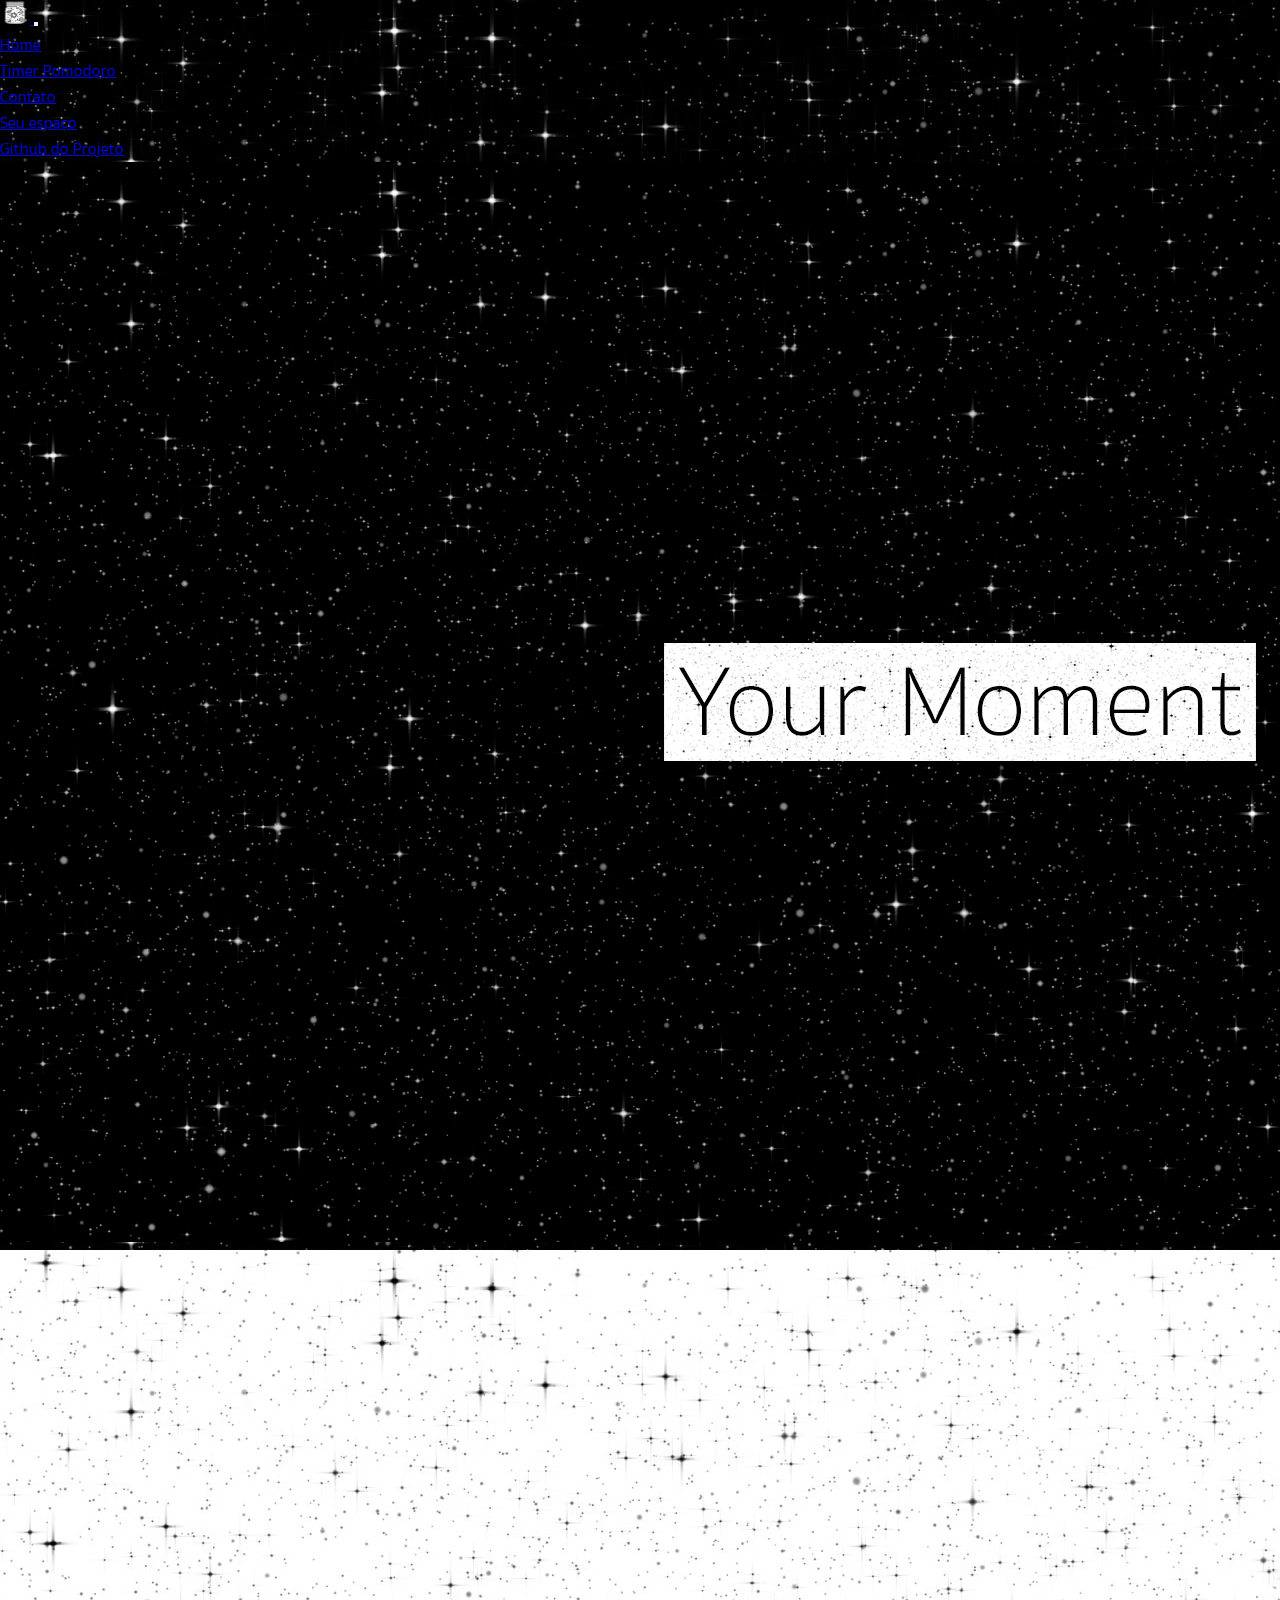
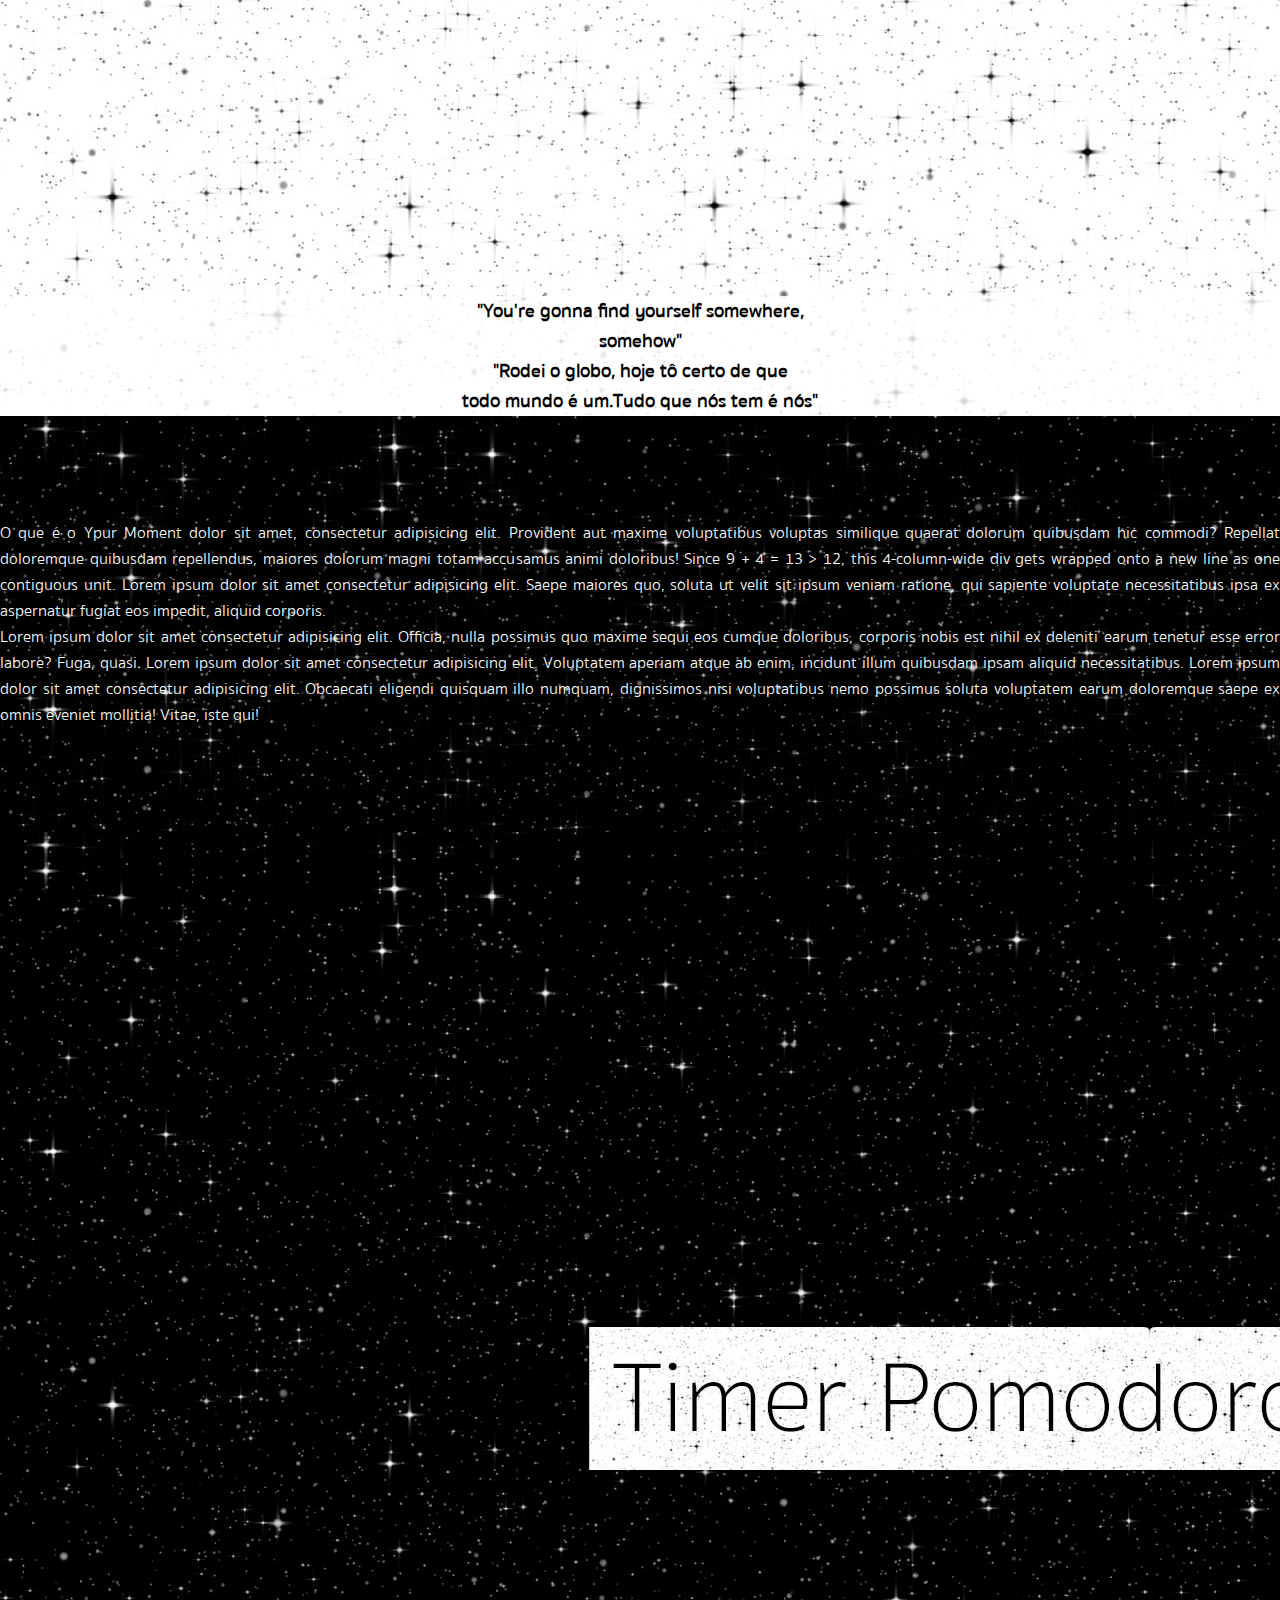
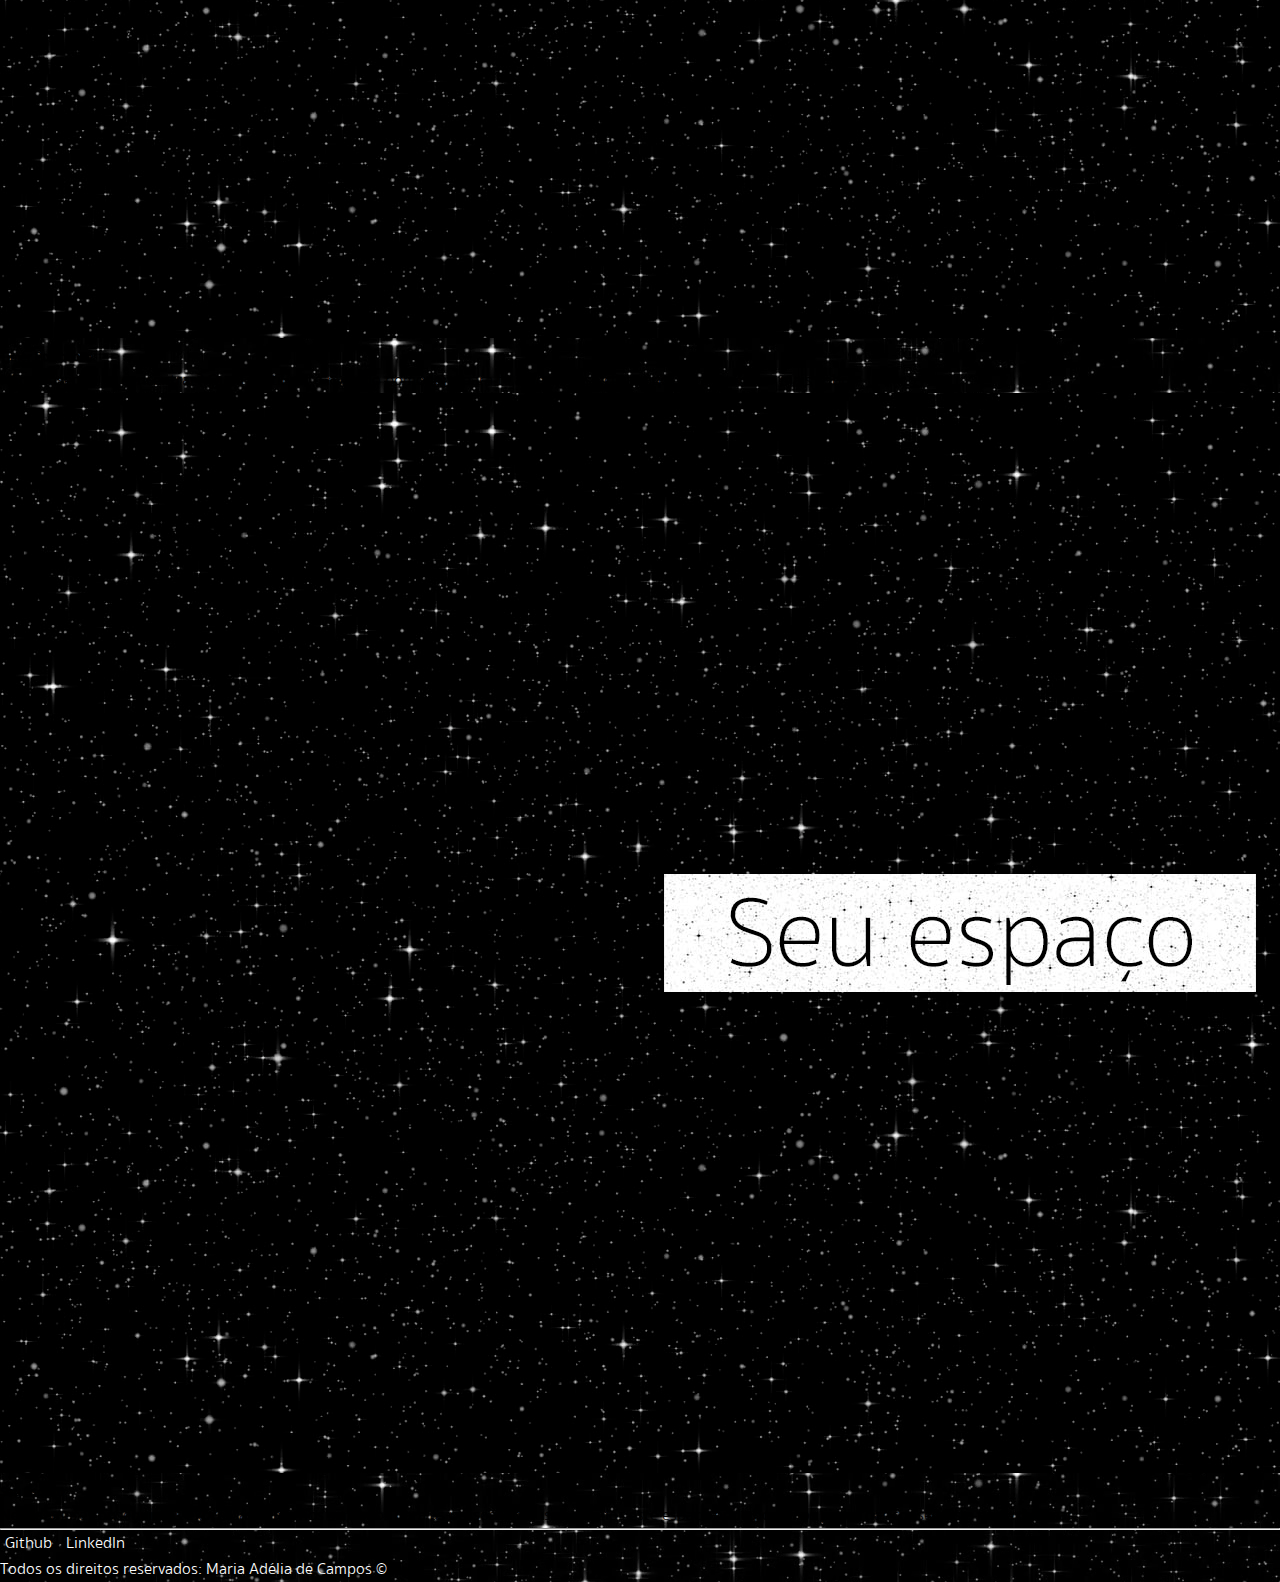
<file: YourMoment/index.html>
<!DOCTYPE html>
<html lang="pt-br">

<head>
    <meta charset="UTF-8">
    <meta http-equiv="X-UA-Compatible" content="IE=edge">
    <meta name="viewport" content="width=device-width, initial-scale=1.0">
    <title>Your Moment - Home</title>
    <link rel="stylesheet" href="assets/css/style.css">
    <link href="https://cdn.jsdelivr.net/npm/bootstrap@5.0.1/dist/css/bootstrap.min.css" rel="stylesheet"
        integrity="sha384-+0n0xVW2eSR5OomGNYDnhzAbDsOXxcvSN1TPprVMTNDbiYZCxYbOOl7+AMvyTG2x" crossorigin="anonymous">
    <!-- Logo na aba -->
    <link rel="icon" href="assets/img/logo3.png" type="image/png">
</head>

<body class="ftespecial" style="background-image:url(assets/img/banner1.png);">

    <!--Menu-->
    <nav class="navbar navbar-expand-lg navbar-dark bg-dark" style="background-image: url(assets/img/banner1.png);">
        <div class=" container-fluid">
            <a class="navbar-brand" href="index.html">
                <img src="assets/img/logo3.png" alt="" width="30" height="24">
            </a>
            <button class="navbar-toggler" type="button" data-bs-toggle="collapse" data-bs-target="#navbarSupportedContent"
                aria-controls="navbarSupportedContent" aria-expanded="false" aria-label="Toggle navigation">
                <span class="navbar-toggler-icon"></span>
            </button>
            <div class="collapse navbar-collapse" id="navbarSupportedContent">
                <ul class="navbar-nav me-auto mb-2 mb-lg-0">
                    <li class="nav-item">
                        <a class="nav-link active" aria-current="page" href="index.html">Home</a>
                    </li>
                    <li class="nav-item">
                        <a class="nav-link" href="pomodoro.html">Timer Pomodoro</a>
                    </li>
                    <li class="nav-item dropdown">
                        <a class="nav-link dropdown-toggle" href="#" id="navbarDropdown" role="button"
                            data-bs-toggle="dropdown" aria-expanded="false">
                            Contato
                        </a>
                        <ul class="dropdown-menu" aria-labelledby="navbarDropdown">
                            <li><a class="dropdown-item" href="seuespaco.html">Seu espaço</a>
                            </li>
                            <li><a class="dropdown-item" href="https://github.com/mariaadelia" target="_blank">Github do Projeto</a>
                            </li>
                        </ul>
                    </li>
                </ul>
            </div>
        </div>
    </nav>
    <!--/Menu-->

    <!--Banner-->
    <a href="index.html"><img src="assets/img/banner.png" class="img-fluid" alt="Imagem de um céu estrelado"></a>
    <!--/Banner-->
    
    <!--Pagina-->
    <div class="container-fluid m-0 p-0" style="background-image: url(assets/img/banner_branco.png);">
        
        <!--Jumbotron
        <div class="jumbotron jumbotron-fluid">
            <div class="container-fluid" style="background-image: url(assets/img/banner_branco.png);">
                <h1 class="display-4" style="background-color: #ffffffce; text-align: center;">Antes de começarmos...</h1>
            </div>
        </div>
        -->

        <!--Video-->
        <div class="d-flex justify-content-center">
            <div class="d-flex flex-row bd-highlight mb-2 ">
            
                <div class="d-flex p-4 bd-highlight"> 
                    <iframe width="500" height="315" src="https://www.youtube.com/embed/rjOhZZyn30k" title="YouTube video player" frameborder="0" allow="accelerometer; autoplay; clipboard-write; encrypted-media; gyroscope; picture-in-picture" allowfullscreen></iframe>
                </div>
                <div class="d-flex p-4 bd-highlight">
                    <iframe width="500" height="315" src="https://www.youtube.com/embed/kjggvv0xM8Q" title="YouTube video player" frameborder="0" allow="accelerometer; autoplay; clipboard-write; encrypted-media; gyroscope; picture-in-picture" allowfullscreen></iframe>
                </div>
            </div>
        </div>
        <!--/Video-->

        <!--Texto do vídeo-->
        <div class="d-flex justify-content-center">
            <div class="d-flex flex-row bd-highlight mb-2 ">
                <div class="d-flex p-4 bd-highlight tituloh3"style="background-color: #ffffffce; ">
                    <h3>"You're gonna find yourself somewhere, <br>somehow"</h3> 
                    
                </div>
                <div class="d-flex p-4 bd-highlight tituloh3"style="background-color: #ffffffce; ">
                    <h3>"Rodei o globo, hoje tô certo de que <br>todo mundo é um.Tudo que nós tem é nós"</h3>
                </div>
            </div>
        </div>
        <!--/Texto vídeo-->

        <!--Texto-->
        <div class="container-fluid" style="background-image:url(assets/img/banner1.png);">
            <br><br><br><br>
            <div class="row" style="color: #ffffff;">
                <div class="col-6" style="text-align: justify;">
                    O que é o Ypur Moment dolor sit amet, consectetur adipisicing elit. Provident aut maxime voluptatibus voluptas similique quaerat dolorum quibusdam hic commodi? Repellat doloremque quibusdam repellendus, maiores dolorum magni totam accusamus animi doloribus! Since 9 + 4 = 13 &gt; 12, this 4-column-wide div gets wrapped onto a new line as one contiguous unit. Lorem ipsum dolor sit amet consectetur adipisicing elit. Saepe maiores quo, soluta ut velit sit ipsum veniam ratione, qui sapiente voluptate necessitatibus ipsa ex aspernatur fugiat eos impedit, aliquid corporis.
                </div>
                <div class="col-6" style="text-align: justify;">
                    Lorem ipsum dolor sit amet consectetur adipisicing elit. Officia, nulla possimus quo maxime sequi eos cumque doloribus, corporis nobis est nihil ex deleniti earum tenetur esse error labore? Fuga, quasi.
                    Lorem ipsum dolor sit amet consectetur adipisicing elit. Voluptatem aperiam atque ab enim, incidunt illum quibusdam ipsam aliquid necessitatibus. Lorem ipsum dolor sit amet consectetur adipisicing elit. Obcaecati eligendi quisquam illo numquam, dignissimos nisi voluptatibus nemo possimus soluta voluptatem earum doloremque saepe ex omnis eveniet mollitia! Vitae, iste qui!
                </div>
            </div>
            <br><br><br><br>
        </div>
        <!--/Texto-->

        <!--Card-->
        <div class="container-fluid row row-cols-1 row-cols-md-2 g-2 ms-0 p-0"style="background-image:url(assets/img/banner1.png);">
            <br>
            <div class="col">
                <div class="card">
                    <a href="pomodoro.html">
                        <img src="assets/img/banner_pomodoro.jpg" class="card-img-top" alt="Banner da Página Pomodoro">
                    </a>
                    <div class="card-body">
                        <h5 class="card-title">Timer Pomodoro</h5>
                        <p class="card-text" style="text-align: justify;">
                            Não consegue se concentrar? Que tal utilizar o método pomodoro para te ajudar? É só clicar aqui para conhecer mais sobre.
                        </p>
                    </div>
                </div>
            </div>
            <div class="col">
                <div class="card">
                    <a href="seuespaco.html">
                        <img src="assets/img/banner_seuespaco.jpg" class="card-img-top" alt="Banner da Página Seu Espaço">
                    </a>
                    <div class="card-body">
                        <h5 class="card-title">Seu Espaço</h5>
                        <p class="card-text" style="text-align: justify;">
                            Nem sempre conseguimos expressar como nos sentimos para as pessoas, por isso criamos este espaço onde podemos pedir, dar conselhos e nos expressar.
                        </p>
                    </div>
                </div>
            </div>
        </div>
        <!--/Card-->

        
    </div>
    <!--/Pagina-->
    
    <hr>
        <!--Footer-->
        <footer id="footer">
            <div class="container-fluid">
                <div class="p text-center">
                    <a href="https://github.com/mariaadelia" target="_blank">
                        Github
                    </a>
                    <a href="https://www.linkedin.com/in/maria-adelia-de-campos/"
                    target="_blank">
                        LinkedIn <br>
                    </a>
                    Todos os direitos reservados: Maria Adélia de Campos &copy;
                </div>
                </div>
            </div>
        </footer>
        <!--/Footer-->


    <!--JavaScript-->
    <script src="https://cdn.jsdelivr.net/npm/bootstrap@5.0.1/dist/js/bootstrap.bundle.min.js"
        integrity="sha384-gtEjrD/SeCtmISkJkNUaaKMoLD0//ElJ19smozuHV6z3Iehds+3Ulb9Bn9Plx0x4"
        crossorigin="anonymous"></script>
</body>

</html>
</file>
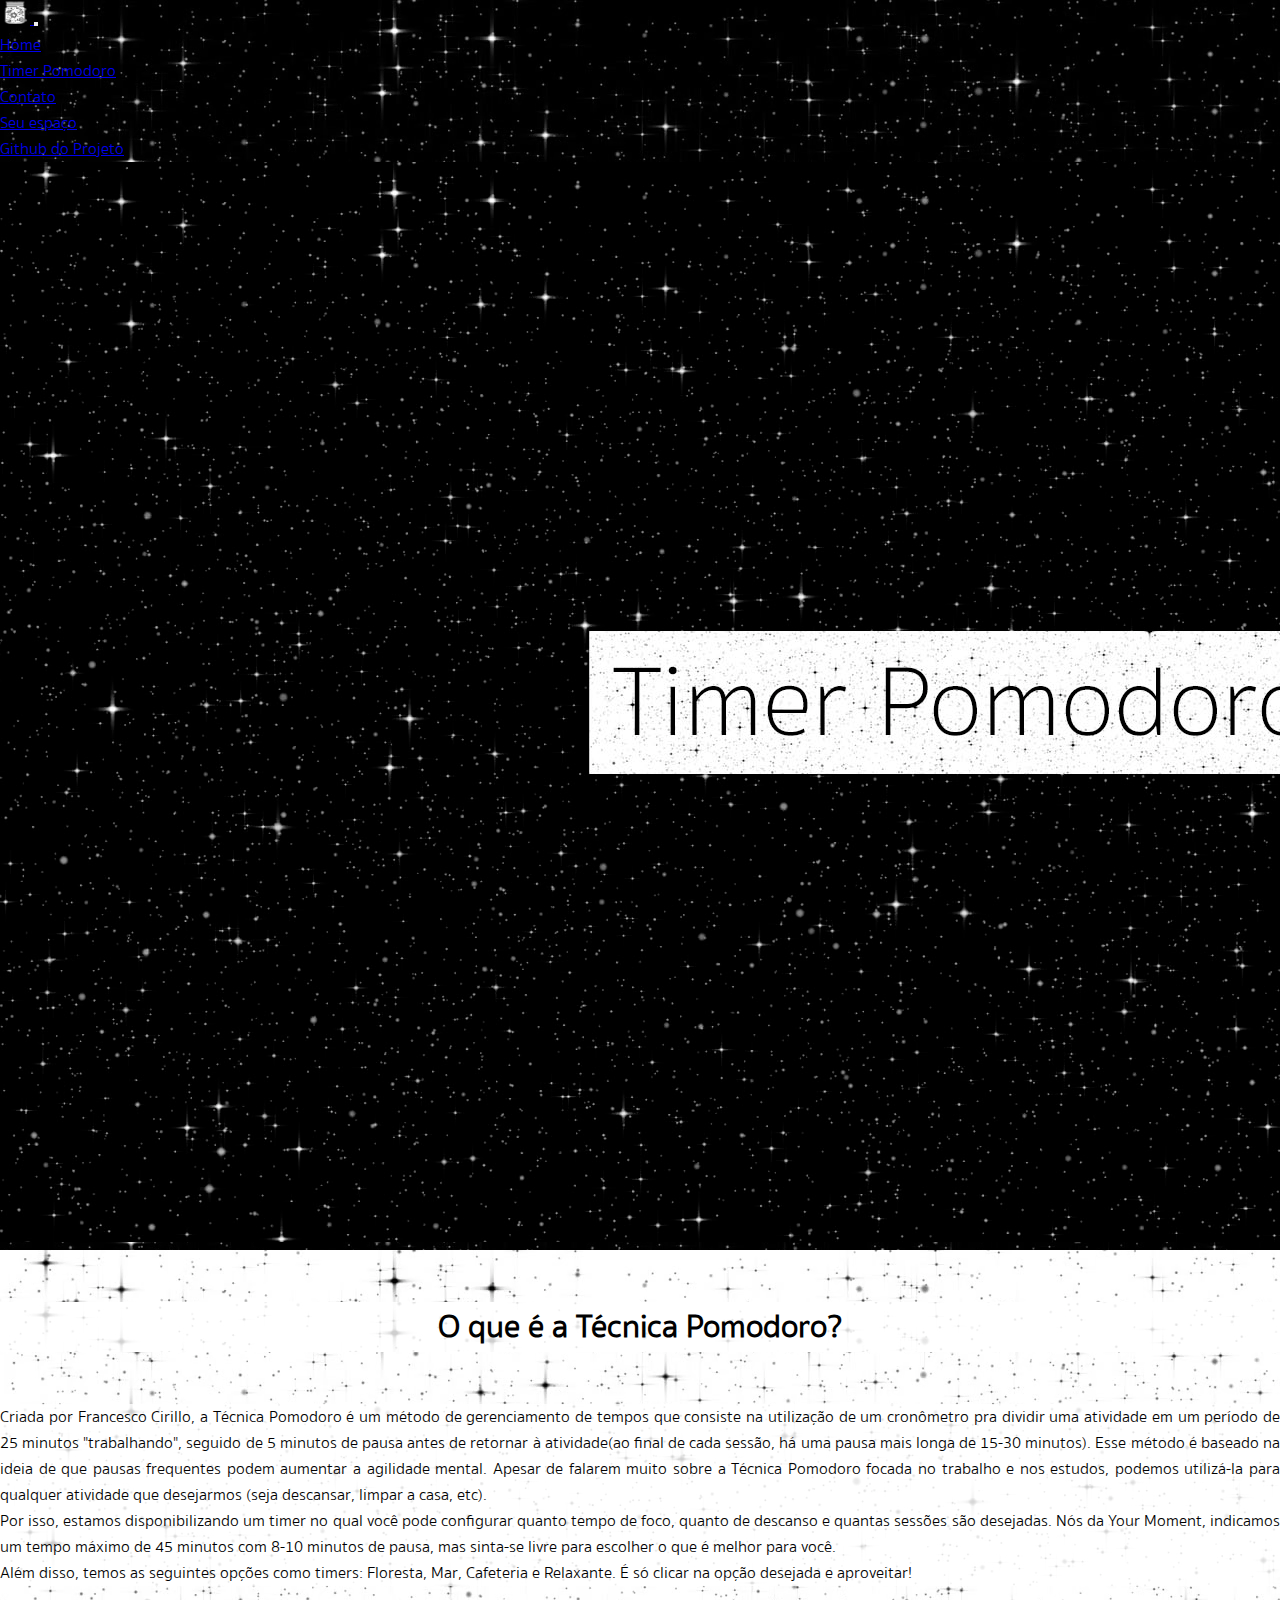
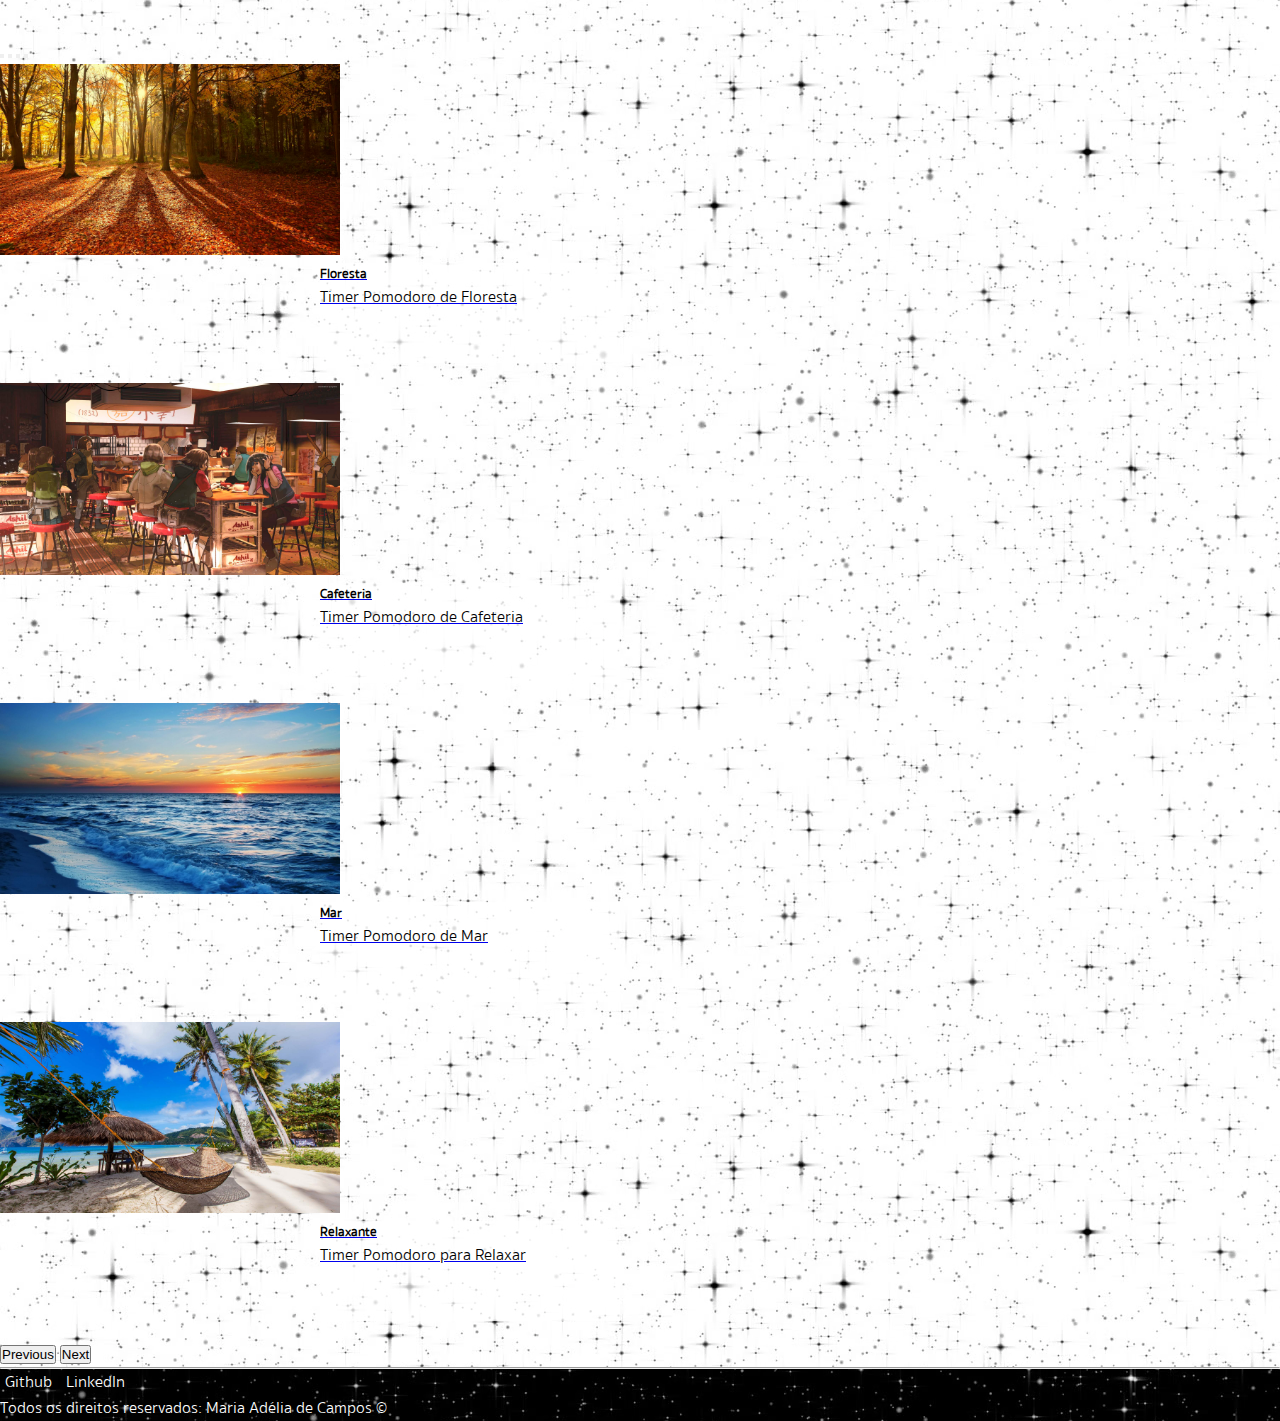
<file: YourMoment/pomodoro.html>
<!doctype html>
<html lang="pt-br">

<head>
    <!-- Required meta tags -->
    <meta charset="utf-8">
    <meta name="viewport" content="width=device-width, initial-scale=1">

    <!-- Bootstrap CSS -->
    <link href="https://cdn.jsdelivr.net/npm/bootstrap@5.0.1/dist/css/bootstrap.min.css" rel="stylesheet"
        integrity="sha384-+0n0xVW2eSR5OomGNYDnhzAbDsOXxcvSN1TPprVMTNDbiYZCxYbOOl7+AMvyTG2x" crossorigin="anonymous">
    <!-- CSS -->
    <link rel="stylesheet" href="assets/css/style.css">

    <!-- Logo na aba -->
    <link rel="icon" href="assets/img/logo3.png" type="image/png">

    <title>Your Moment - Timer Pomodoro</title>
</head>

<body class="ftespecial" style="background-image:url(assets/img/banner1.png);">

    <!--Menu-->
    <nav class="navbar navbar-expand-lg navbar-dark bg-dark " style="background-image: url(assets/img/banner1.png);">
        <div class=" container-fluid">
            <a class="navbar-brand" href="index.html">
                <img src="assets/img/logo3.png" alt="" width="30" height="24">
            </a>
            <button class="navbar-toggler" type="button" data-bs-toggle="collapse"
                data-bs-target="#navbarSupportedContent" aria-controls="navbarSupportedContent" aria-expanded="false"
                aria-label="Toggle navigation">
                <span class="navbar-toggler-icon"></span>
            </button>
            <div class="collapse navbar-collapse" id="navbarSupportedContent">
                <ul class="navbar-nav me-auto mb-2 mb-lg-0">
                    <li class="nav-item">
                        <a class="nav-link active" aria-current="page" href="index.html">Home</a>
                    </li>
                    <li class="nav-item">
                        <a class="nav-link" href="pomodoro.html">Timer Pomodoro</a>
                    </li>
                    <li class="nav-item dropdown">
                        <a class="nav-link dropdown-toggle" href="#" id="navbarDropdown" role="button"
                            data-bs-toggle="dropdown" aria-expanded="false">
                            Contato
                        </a>
                        <ul class="dropdown-menu" aria-labelledby="navbarDropdown">
                            <li><a class="dropdown-item" href="seuespaco.html">Seu espaço</a>
                            </li>
                            <li><a class="dropdown-item" href="https://github.com/mariaadelia" target="_blank">Github do
                                    Projeto</a>
                            </li>
                        </ul>
                    </li>
                </ul>
            </div>
        </div>
    </nav>
    <!--/Menu-->

    <!--Banner-->
    <img src="assets/img/banner_pomodoro.jpg" class="img-fluid" alt="Banner do Pomodoro com um fundo de céu estrelado">
    <!--/Banner-->

    <!--Pagina-->
    <div class="container-fluid" style="background-image: url(assets/img/banner_branco.png);">

        <br><br>
        <!--Jumbotron -->
        <div class="jumbotron jumbotron-fluid">
            <div class="container-fluid" style="background-image: url(assets/img/banner_branco.png);">
                <h1 class="display-4" style="background-color: #ffffffce; text-align: center;">O que é a Técnica Pomodoro?</h1>
            </div>
            <br><br>
            <div class="row">
                <div class="col-6" style="text-align: justify; background-color: #ffffffce;">
                    Criada por Francesco Cirillo, a Técnica Pomodoro é um método de gerenciamento de tempos que consiste na utilização de um cronômetro pra dividir uma atividade em um período de 25 minutos "trabalhando", seguido de 5 minutos de pausa antes de retornar à atividade(ao final de cada sessão, há uma pausa mais longa de 15-30 minutos). Esse método é baseado na ideia de que pausas frequentes podem aumentar a agilidade mental. Apesar de falarem muito sobre a Técnica Pomodoro focada no trabalho e nos estudos, podemos utilizá-la para qualquer atividade que desejarmos (seja descansar, limpar a casa, etc).
                </div>
                <div class="col-6" style="text-align: justify; background-color: #ffffffce;">
                    Por isso, estamos disponibilizando um timer no qual você pode configurar quanto tempo de foco, quanto de descanso e quantas sessões são desejadas. Nós da Your Moment, indicamos um tempo máximo de 45 minutos com 8-10 minutos de pausa, mas sinta-se livre para escolher o que é melhor para você.<br>
                    Além disso, temos as seguintes opções como timers: Floresta, Mar, Cafeteria e Relaxante. É só clicar na opção desejada e aproveitar! 
                </div>
            </div>
        </div>
        <!--/Jumbotron -->

        <br><br>

        <!--Carrossel de imagens-->
        <div id="carouselExampleCaptions" class="carousel slide">
            <div class="carousel-indicators">
                <button type="button" data-bs-target="#carouselExampleCaptions" data-bs-slide-to="0" class="active"
                    aria-current="true" aria-label="Slide 1"></button>
                <button type="button" data-bs-target="#carouselExampleCaptions" data-bs-slide-to="1"
                    aria-label="Slide 2"></button>
                <button type="button" data-bs-target="#carouselExampleCaptions" data-bs-slide-to="2"
                    aria-label="Slide 3"></button>
                <button type="button" data-bs-target="#carouselExampleCaptions" data-bs-slide-to="3"
                    aria-label="Slide 4"></button>
            </div>
            <div class="carousel-inner">
                <!--Imagem 1-->
                <div class="carousel-item active fixedHeightImg" >
                    <a class="fixedHeightImg" href="forestpomodoro.html">   <!--Para colocar os links para as pgs nas fotos-->
                        <img src="assets/img/forest.jpg" class="d-block w-100" alt="...">
                    </a> 
                    <a class="fixedHeightImg" href="forestpomodoro.html">
                        <div class="carousel-caption d-none d-md-block" style="background-color: #ffffffb6; color: #000000; width: 300px; height: 100px; margin-left: 320px; margin-bottom: 20px;">
                            <h5>Floresta</h5>
                            <p>Timer Pomodoro de Floresta</p>
                        </div>
                    </a>
                </div>
                <!--Imagem 2-->
                <div class="carousel-item fixedHeightImg">
                    <a class="fixedHeightImg" href="cafeteriapomodoro.html">   <!--Para colocar os links para as pgs nas fotos-->
                        <img src="assets/img/cafeteria.jpg" class="d-block w-100" alt="...">
                    </a>
                    <a class="fixedHeightImg" href="cafeteriapomodoro.html"> 
                        <div class="carousel-caption d-none d-md-block" style="background-color: #ffffffb6; color: #000000; width: 300px; height: 100px; margin-left: 320px; margin-bottom: 20px;">
                            <h5>Cafeteria</h5>
                            <p>Timer Pomodoro de Cafeteria</p>
                        </div>
                    </a>
                </div>
                <!--Imagem 3-->
                <div class="carousel-item fixedHeightImg">
                    <a class="fixedHeightImg" href="marpomodoro.html">   <!--Para colocar os links para as pgs nas fotos-->
                        <img src="assets/img/sea.jpg" class="d-block w-100" alt="...">
                    </a>
                    <a class="fixedHeightImg" href="marpomodoro.html">
                        <div class="carousel-caption d-none d-md-block" style="background-color: #ffffffb6; color: #000000; width: 300px; height: 100px; margin-left: 320px; margin-bottom: 20px;">
                            <h5>Mar</h5>
                            <p>Timer Pomodoro de Mar</p>
                        </div>
                    </a>
                </div>
                <!--Imagem 4-->
                <div class="carousel-item fixedHeightImg">
                    <a class="fixedHeightImg" href="relaxantepomodoro.html">   <!--Para colocar os links para as pgs nas fotos-->
                        <img src="assets/img/relaxar.jpg" class="d-block w-100" alt="...">
                    </a>
                    <a class="fixedHeightImg" href="relaxantepomodoro.html"> 
                        <div class="carousel-caption d-none d-md-block" style="background-color: #ffffffb6; color: #000000; width: 300px; height: 100px; margin-left: 320px; margin-bottom: 20px;">
                            <h5>Relaxante</h5>
                            <p>Timer Pomodoro para Relaxar</p>
                        </div>
                    </a>
                </div>
            </div>
            <button class="carousel-control-prev" type="button" data-bs-target="#carouselExampleCaptions"
                data-bs-slide="prev">
                <span class="carousel-control-prev-icon" aria-hidden="true"></span>
                <span class="visually-hidden">Previous</span>
            </button>
            <button class="carousel-control-next" type="button" data-bs-target="#carouselExampleCaptions"
                data-bs-slide="next">
                <span class="carousel-control-next-icon" aria-hidden="true"></span>
                <span class="visually-hidden">Next</span>
            </button>
        </div>
        <!--/Carrossel de imagens-->



    </div>
    <!--/Pagina-->
    <hr>
    <!--Footer-->
    <footer id="footer">
        <div class="container-fluid">
            <div class="p text-center">
                <a href="https://github.com/mariaadelia" target="_blank">
                    Github
                </a>
                <a href="https://www.linkedin.com/in/maria-adelia-de-campos/" target="_blank">
                    LinkedIn <br>
                </a>
                Todos os direitos reservados: Maria Adélia de Campos &copy;
            </div>
        </div>
        </div>
    </footer>
    <!--/Footer-->



    <!-- Bootstrap-->
    <script src="https://cdn.jsdelivr.net/npm/bootstrap@5.0.1/dist/js/bootstrap.bundle.min.js"
        integrity="sha384-gtEjrD/SeCtmISkJkNUaaKMoLD0//ElJ19smozuHV6z3Iehds+3Ulb9Bn9Plx0x4"
        crossorigin="anonymous"></script>
</body>

</html>
</file>
<file: YourMoment/assets/css/style.css>
/*Para resetar as margins e paddings que possam ter*/
*{
    margin: 0;
    padding: 0;
}
@font-face {
    font-family: sukhumivt;
    src: url(../fontes/SukhumvitSet-Light.ttf);
}

#footer{
    color: #ffffff;
}

#footer a{
    text-decoration: none;
    color:#ffffff;
    padding: 5px;
}

#footer a:hover{
    color: aqua;
}
.tituloh3{
    text-align: center;
}
/*Fonte especial*/
.ftespecial{
    font-family: sukhumivt;
}

/*Página forest, beach, cafeteria, lowfi pomodoro*/

/*Tamanho do input*/
input{
    width: 150px !important; /*Para sobrescrever as configurações que vem já no input*/
    height: 150px !important;
    font-size: 50pt !important;
    text-align: center !important;
}

/*Tirar as setas laterais*/
input[type="number"]::-webkit-outer-spin-button,
input[type="number"]::-webkit-inner-spin-button
{
    -webkit-appearance: none;
    margin: 0;
}

/*Tirar as setas laterais (firefox)*/
input[type="number"]
{
    -moz-appearance: none;
}

.fixedHeightImg > img {
    max-height: 500px;
    margin-left: 0;
    margin-right: 0;
    width: 340px;
}

.time{
    color: #ffffff;
    text-align: center;
    width: 20rem;
    height: 20rem;
    border-radius: 10rem;
    justify-content: center;
    align-items: center;
}

.tth2{
    font-size: 90pt;
}
</file>
